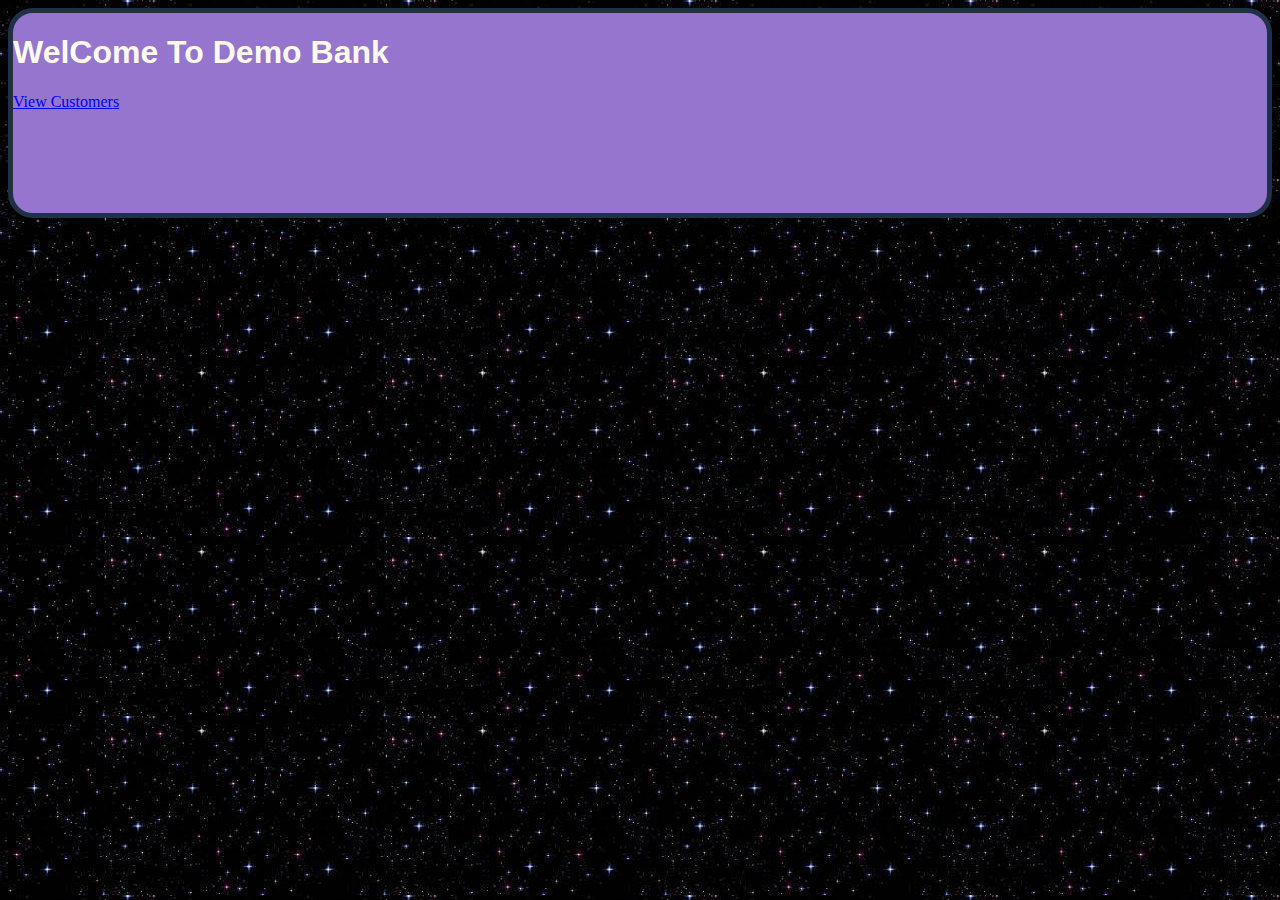
<file: app/templates/index.html>
<!DOCTYPE html>
<html lang="en">

<head>
    <!-- Required meta tags always come first -->
    <meta charset="utf-8">
    <meta name="viewport" content="width=device-width, initial-scale=1, shrink-to-fit=no">
    <meta http-equiv="x-ua-compatible" content="ie=edge">
    <link href="https://cdn.jsdelivr.net/npm/bootstrap@5.0.0/dist/css/bootstrap.min.css" rel="stylesheet" integrity="sha384-wEmeIV1mKuiNpC+IOBjI7aAzPcEZeedi5yW5f2yOq55WWLwNGmvvx4Um1vskeMj0" crossorigin="anonymous">
    <link rel = "icon" href = "https://encrypted-tbn0.gstatic.com/images?q=tbn:ANd9GcQDgs7K2WzSC1VwtyupEv0fZMJ-tgwldPVVLg&usqp=CAU" type = "image/x-icon">
    <title>Demo Bank</title>
    <style>
        body{
            background-image: url('[data-uri]');  
        }
        .container {
          height: 200px;
          position: relative;
          border: 3px solid green;
          top: 65%;
          width: 40%;
          border-radius: 25px;
          background: #9575cd; 
        }
    </style>
    
</head>

<body>
    <div class="position-absolute top-50 start-50 translate-middle text-center p-5" style="border-radius: 25px;background: #9575cd;height: 200px; border: 5px solid rgb(32, 48, 70);">
        <div class="text-center p-1">
            <h1 style="font-family: 'Gill Sans', 'Gill Sans MT', Calibri, 'Trebuchet MS', sans-serif;color: floralwhite;">WelCome To Demo Bank</h1>
        </div>
        <div class="text-center">
            <a href="/view" class="btn btn btn-info">View Customers</a>
        </div> 
    </div>  
</body>
</html>
</file>
